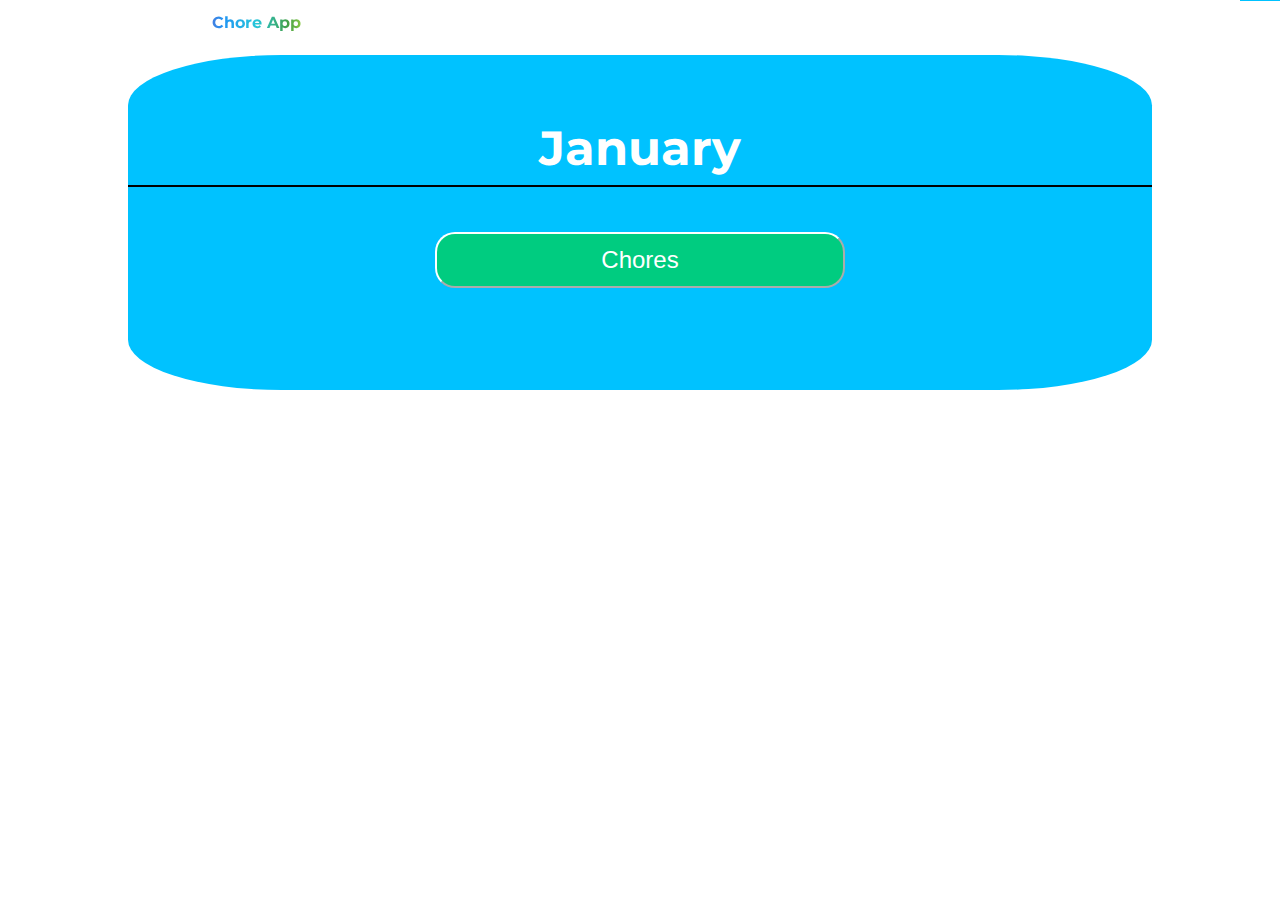
<file: templates/index.html>
<!-- repl name:  IlllIIllIllIllI  -->
<!--  Goal: make a responsive landing page: Done
   Goal: create home page for chore calendar
   Goal: build a backend for data
   
   Bugs:
   The pointer doesn't turn into a pointer when hovering over the exit.svg for the mobile view
   -->
<!DOCTYPE html>
<html lang="en">
   <head>
      <meta charset="UTF-8">
      <meta http-equiv="X-UA-Compatible" content="IE=edge">
      <meta name="viewport" content="width=device-width, initial-scale=1.0">
      <title>Chore App</title>
      <!-- Bootstrap CSS -->
      <link href="https://cdn.jsdelivr.net/npm/bootstrap@5.0.0-beta3/dist/css/bootstrap.min.css" rel="stylesheet" integrity="sha384-eOJMYsd53ii+scO/bJGFsiCZc+5NDVN2yr8+0RDqr0Ql0h+rP48ckxlpbzKgwra6" crossorigin="anonymous">
      <link rel="stylesheet" href="style.css">
   </head>
   <body>
      <!--What do I need-->
      <div class= "container">
         <header>
            <!--always choose vector images opposed to jpeg and png-->
            <!-- <img src="images/logo.svg" alt="26andfour logo" --> 
            <h1 class= "logo">Chore App</h1>
            <!-- <nav>
               <a href = "#" class= "hide-desktop">
                   <img src="images/ham.svg" alt=" toggle menu" class= "menu" id= "menu">
               </a>
               <!--Hide the screen menu for mobile ('home', 'services', 'about', and 'contact')
               <ul class= "show-desktop hide-mobile" id= "nav">
                   <li><img src="images/exit.svg" alt="exit button" id= "exit" class= "exit-btn hide-desktop"></li>
                   <li><a href="#">home</a></li>
                   <li><a href="#">services</a></li>
                   <li><a href="#">about</a></li>
                   <li><a href="#">contact</a></li>
               </ul>
               </nav> -->
         </header>
         <!-- <section>
            <img src="images/server.svg" alt="server graphic" class= "server">
            
            <h1>
                The frameworks of frameworks
            </h1>
            <p class= "subhead">
                Build your project in one tool.
            </p>
            
            <img src="images/scroll.svg" alt="scroll down" class= "scroll hide-mobile show-desktop">
            </section> -->
      </div>
      <center>
         <div class= "blue-container">
            <h1>January</h1>
            <hr color="black">
            <div class="container">
               <button class="cta">Chores</button>
            </div>
            <!-- <div class= "container">
               <ul>
                   <li>
                       <p>January </p>
                   </li>
                   <!-- <li>
                       <img src="images/icon-2.svg" alt="Calendar icon">
                       <p>Build your project in one place. </p>
                   </li> -->
            <!-- <li> -->
            <!-- <img src="images/icon-3.svg" alt="Calendar icon">
               <p>Deploy with your own domain. </p>
               </li> 
               </ul>
               </div> -->
         </div>
      </center>
      <!-- <div class= "gray-container">
         <div class="container">
             <ul>
                 <li>
                     <figure>
                         <img src="images/user1.png" alt="user testimonial picture">
                         <blockquote>
                             "Lorem, ipsum dolor sit amet consectetur adipisicing elit."
                         </blockquote>
                         <figcaption>- Jane Doe</figcaption>
                     </figure>
                 </li>
                 <li>
                     <figure>
                         <img src="images/user2.png" alt="user testimonial picture">
                         <blockquote>
                             "Lorem, ipsum dolor sit amet consectetur adipisicing elit."
                         </blockquote>
                         <figcaption>- John Doe</figcaption>
                     </figure>
                 </li>
             </ul>
         </div>
         </div>
         
         <div class="container">
         <h2>Start your free trial now!</h2>
         <a href="#" class="cta">Get Started</a>
         </div>
         
         <footer>
         <div class= "footer-container">
             <div class="container">
                 <a href="#">
                     <img src="images/logo-white.svg" alt="logo" class= "logo">
                 </a>
                     <p class="address"> Washington,  20500<br>USA</p>
                     <ul class="footer-links">
                         <li>
                             <a href="#">Terms of services</a>
                         </li>
                         <li>
                             <a href="#">Privacy Policy</a>
                         </li>
                     </ul>
             </div>
         </div>
         </footer> -->
      <!-- <script>
         var menu = document.getElementById('menu');
         var nav = document.getElementById('nav');
         var exit = document.getElementById('exit');
         
         menu.addEventListener('click', function(e) {
             nav.classList.toggle('hide-mobile');
             e.preventDefault();
         });
         
         exit.addEventListener('click', function(e) {
             nav.classList.add('hide-mobile');
             e.preventDefault();
         });
         
         </script> -->
         <link href="https://fonts.googleapis.com/css?family= Montserrat"
         rel="stylesheet" type="text/css">
      <!-- @import url('https://fonts.googleapis.com/css?family=Montserrat:400,600'); -->
      <style>
      body{
      margin: 0;
      font-family: 'Montserrat', sans-serif;
      }
      p, blockquote{
      font-size: .9em;
      line-height: 1.6em;
      }
      ul{
      /* makes bullet points disappear*/
      list-style-type: none;
      margin: 0;
      padding: 0;
      }
      .container{
      text-align: center;
      /*margin controls the outside space of an element*/
      /*padding controls the amount of whitespace on the inside of an element.*/
      padding: .8em 1.2em;
      }
      .logo{
      /* width: 130px; */
      /* Chore App */
      width: 25%;
      margin-top: 0px;
      margin-bottom: 10px;
      font-family: 'Montserrat';
      font-size: 1rem;
      background: linear-gradient(to right, #ef5350, #f48fb1, #7e57c2, #2196f3, #26c6da, #43a047, #eeff41, #f9a825, #ff5722);
      -webkit-background-clip: text;
      -webkit-text-fill-color: transparent;
      }
      header{
      /*puts logo and menu next to each other*/
      display: flex;
      /*puts space between logo and menu*/
      justify-content: space-between;
      }
      .hide-mobile{
      display: none;
      }
      .menu{
      width: 25px;
      margin-top: 45%;
      }
      .server{
      width: 70%;
      /*margin and padding go clockwise from top-right-bottom-left- */
      margin: 2em auto 2em 25%;
      }
      h1, .subhead{
      position: relative;
      z-index: 3;
      }
      .subhead{
      font-size: 1.1e
      }
      hr{
      color: white;
      size: 50px;
      }
      button{
      border-color: white;
      border-sty: ;
      }
      .blue-container{
      width: 80%;
      height: 80%;
      background: #00C2FF;
      color: white;
      margin-top: 15%;
      padding: 4em 0 2em;
      /*Below makes the top left corner of the blue container round*/
      /* border-top-left-radius: 40px; */
      /* Below is the Chore app code */
      border-radius: 15%;
      /*Makes the whole blue container slanted along the y axis*/
      /* transform: skewY(-2deg); */
      z-index: 1;
      }
      .blue-container:before{
      content: "";
      width: 40px;
      height: 40px;
      background-color: #00C2FF;
      position: absolute;
      /* subtract from original top value */
      top: -39px;
      right: 0;
      z-index: -2;
      }
      .blue-container:after{
      content: "";
      width: 80px;
      height: 80px;
      background-color: white;
      position: absolute;
      top: -80px;
      right: 0;
      border-radius: 50%;
      z-index: -1;
      }
      /*Calls the ul inside of the 'blue-container' */
      .blue-container ul{
      /*  Below aligns elements inside the blue container to be adjusted straight according to the slanted 'blue-container' */
      /* transform: skewY(2deg); */
      }
      .blue-container ul li{
      margin-bottom: 3em;
      }
      .blue-container ul li p{
      padding: 0 .5em;
      }
      .blue-container img{
      width: 14%;
      }
      /* This calls the specific child element nested in the blue container; "(3)" refers to the 3rd (rd/th/nth) number imgage element (declared by 'img')  in the blue container*/ 
      .blue-container ul li:nth-child(3) img{
      width: 8%;
      }
      .gray-container{
      background: #F6F6F6;
      padding: 4em 0 2em;
      margin-top: -2%;
      z-index: 2;
      position: relative;
      }
      .gray-container ul li:first-child{
      margin-bottom: 2em;
      }
      figure{
      margin: 0;
      padding: 0;
      }
      figcaption{
      font-weight: bold;
      color:#00C2FF;
      }
      h2{
      margin-top: 7%;
      }
      .cta{
      background: #00CC80;
      width: calc(100% - 1em);
      display: block;
      color: white;
      border-radius: 20px;
      padding: .5em;
      text-decoration: none;
      font-size: 1.5em;
      margin: 3% auto 7%;
      position: relative;
      z-index: 4;
      }
      .footer-container{
      width: 100%;
      background: #3D444A;
      color: white;
      padding: 3em 0;
      border-top-right-radius: 40px;
      transform: skewY(2deg);
      }
      .footer-container .container{
      transform: skewY(-2deg);
      }
      .footer-container:before{
      content: "";
      width: 40px;
      height: 40px;
      background-color: #3D444A;
      position: absolute;
      top: -39px;
      left: 0;
      z-index: -2;
      }
      .footer-container:after{
      content:"";
      width: 80px;
      height: 80px;
      background-color: white;
      position: absolute;
      z-index: -1;
      top: -80px;
      left: 0;
      border-radius: 50%;
      }
      ul.footer-links{
      margin: 0 auto;
      }
      ul.footer-links li{
      display: inline-block;
      }
      ul.footer-links li a{
      color: #9d9d9d;
      font-size: .8em;
      }
      nav ul{
      /*keeps something stuck into place*/
      position: fixed;
      width: 60%;
      top: 0;
      right: 0;
      text-align: left;
      background: rgb(36,41,44);
      height: 100%;
      z-index: 7;
      padding-top: 3em;
      }
      nav ul li a{
      color: white;
      text-decoration: none;
      display: block;
      width: 100%;
      padding: 1em 2em;
      background-color: rgb(49,55,59);
      }
      nav ul li a:hover{
      background-color: rgb(65,73,78);
      }
      .exit-btn {
      margin-bottom: 1em;
      margin-top: -1.3em;
      float: right;
      padding: 0 1.4em;
      }
      .exit-btn img{
      width: 15px;
      cursor: pointer;
      }
      /* If any screen width is larger than the one declared below then follow these sets of instructions*/
      @media only screen and (min-width:650px){
      .server{
      width: 50%;
      }
      h1{
      font-size: 3em;
      margin: 0; 
      }
      .subhead{
      font-size:1.4em;
      margin-bottom: 12%;
      }
      .blue-container{
      margin: 0;
      }
      .blue-container img{
      width: 20%;
      }
      .blue-container ul li:nth-child(3) img{
      width: 11%;
      margin-top: -6px;
      }
      .blue-container ul{
      display: flex;
      margin-top: -1em;
      align-items: center;
      }
      .blue-container ul li{
      margin-bottom: 0;
      }
      .blue-container ul li p{
      padding: 0 .8em;
      }
      .gray-container ul{
      display: flex;
      }
      nav ul{
      width: 40%
      }
      }
      @media only screen and (min-width:875px){
      .subhead{
      margin-bottom: 15%;
      }
      .blue-container ul{
      margin: 0 0 4% 0;
      }
      .gray-container ul{
      margin: 4% 0 0;
      }
      }
      @media only screen and (min-width:1024px){
      .cta{
      width: 50%;
      }
      .container{
      width: 80%;
      margin: 0 auto;
      }
      .show-desktop{
      display: block;
      margin: 0 auto 13% auto;
      }
      .hide-desktop{
      display: none;
      }
      nav ul{
      position: inherit;
      width: auto;
      background: none;
      height: auto;
      display: flex;
      padding-top: 0;
      }
      nav ul li{
      float: left;
      }
      nav ul li a{
      color: black;
      background-color: inherit;
      text-align: right;
      padding: 1em 2em;
      }
      nav ul li a:hover{
      background-color: inherit;
      }
      .scroll{
      width: 30px;
      animation: move 1s infinite alternate;
      }
      @keyframes move{
      from{
      transform: translateY(0px);
      }
      to{
      transform: translateY(20px);
      }
      }
      }
      @media only screen and (min-width:1600px){
      .server{
      width: 40%;
      margin: 5em auto 4em 15%;
      }
      .container{
      width: 70%;
      }
      .blue-container:{
      padding: 7em 0 2em;
      }
      .blue-container ul li p, blockquote{
      font-size: 1.3em;
      }
      .gray-container{
      padding: 6em 0 4em;
      }
      h2{
      margin-top: 4em;
      }
      .blue-container img{
      width: 15%;
      }
      .blue-container ul li:nth-child(3) img{
      width: 8%;
      margin-top: -4px;
      }
      }
      </style>
   </body>
</html>
</file>
<file: templates/style.css>
@import url('https://fonts.googleapis.com/css?family=Montserrat:400,600');

body{
    margin: 0;
    font-family: 'Montserrat', sans-serif;
}

p, blockquote{
    font-size: .9em;
    line-height: 1.6em;
}

ul{
    /* makes bullet points disappear*/
    list-style-type: none;
    margin: 0;
    padding: 0;
}

.container{
    text-align: center;
    /*margin controls the outside space of an element*/
    /*padding controls the amount of whitespace on the inside of an element.*/
    padding: .8em 1.2em;
}

.logo{
    /* width: 130px; */
    /* Chore App */
    width: 25%;
    margin-top: 0px;
    margin-bottom: 10px;
    font-family: 'Montserrat';
    font-size: 1rem;
    background: linear-gradient(to right, #ef5350, #f48fb1, #7e57c2, #2196f3, #26c6da, #43a047, #eeff41, #f9a825, #ff5722);
    -webkit-background-clip: text;
    -webkit-text-fill-color: transparent;
}

header{
    /*puts logo and menu next to each other*/
    display: flex;
    /*puts space between logo and menu*/
    justify-content: space-between;
}


.hide-mobile{
    display: none;
}

.menu{
    width: 25px;
    margin-top: 45%;
}

.server{
    width: 70%;
    /*margin and padding go clockwise from top-right-bottom-left- */
    margin: 2em auto 2em 25%;
}

h1, .subhead{
    position: relative;
    z-index: 3;
}

.subhead{
    font-size: 1.1e
}

hr{
  color: white;
  size: 50px;
}

button{
  border-color: white;
  border-sty: ;
}

.blue-container{
    width: 80%;
    height: 80%;
    background: #00C2FF;
    color: white;
    margin-top: 15%;
    padding: 4em 0 2em;
    /*Below makes the top left corner of the blue container round*/
    /* border-top-left-radius: 40px; */
    /* Below is the Chore app code */
    border-radius: 15%;
    /*Makes the whole blue container slanted along the y axis*/
    /* transform: skewY(-2deg); */
    z-index: 1;
}
.blue-container:before{
    content: "";
    width: 40px;
    height: 40px;
    background-color: #00C2FF;
    position: absolute;
    /* subtract from original top value */
    top: -39px;
    right: 0;
    z-index: -2;
}

.blue-container:after{
    content: "";
    width: 80px;
    height: 80px;
    background-color: white;
    position: absolute;
    top: -80px;
    right: 0;
    border-radius: 50%;
    z-index: -1;
}
/*Calls the ul inside of the 'blue-container' */
.blue-container ul{
    /*  Below aligns elements inside the blue container to be adjusted straight according to the slanted 'blue-container' */
    /* transform: skewY(2deg); */
}

.blue-container ul li{
    margin-bottom: 3em;
}

.blue-container ul li p{
    padding: 0 .5em;
}

.blue-container img{
    width: 14%;
}

/* This calls the specific child element nested in the blue container; "(3)" refers to the 3rd (rd/th/nth) number imgage element (declared by 'img')  in the blue container*/ 
.blue-container ul li:nth-child(3) img{
    width: 8%;
}

.gray-container{
    background: #F6F6F6;
    padding: 4em 0 2em;
    margin-top: -2%;
    z-index: 2;
    position: relative;
}

.gray-container ul li:first-child{
    margin-bottom: 2em;
}

figure{
    margin: 0;
    padding: 0;
}

figcaption{
    font-weight: bold;
    color:#00C2FF;
}

h2{
    margin-top: 7%;
}

.cta{
    background: #00CC80;
    width: calc(100% - 1em);
    display: block;
    color: white;
    border-radius: 20px;
    padding: .5em;
    text-decoration: none;
    font-size: 1.5em;
    margin: 3% auto 7%;
    position: relative;
    z-index: 4;
}

.footer-container{
    width: 100%;
    background: #3D444A;
    color: white;
    padding: 3em 0;
    border-top-right-radius: 40px;
    transform: skewY(2deg);
}

.footer-container .container{
    transform: skewY(-2deg);
}

.footer-container:before{
    content: "";
    width: 40px;
    height: 40px;
    background-color: #3D444A;
    position: absolute;
    top: -39px;
    left: 0;
    z-index: -2;
}

.footer-container:after{
    content:"";
    width: 80px;
    height: 80px;
    background-color: white;
    position: absolute;
    z-index: -1;
    top: -80px;
    left: 0;
    border-radius: 50%;

}

ul.footer-links{
    margin: 0 auto;
}

ul.footer-links li{
    display: inline-block;
}

ul.footer-links li a{
    color: #9d9d9d;
    font-size: .8em;
}

nav ul{
    /*keeps something stuck into place*/
    position: fixed;
    width: 60%;
    top: 0;
    right: 0;
    text-align: left;
    background: rgb(36,41,44);
    height: 100%;
    z-index: 7;
    padding-top: 3em;
}

nav ul li a{
    color: white;
    text-decoration: none;
    display: block;
    width: 100%;
    padding: 1em 2em;
    background-color: rgb(49,55,59);
}

nav ul li a:hover{
    background-color: rgb(65,73,78);
}

.exit-btn {
    margin-bottom: 1em;
    margin-top: -1.3em;
    float: right;
    padding: 0 1.4em;
}

.exit-btn img{
    width: 15px;
    cursor: pointer;
}

/* If any screen width is larger than the one declared below then follow these sets of instructions*/
@media only screen and (min-width:650px){
    .server{
        width: 50%;
    }

    h1{
        font-size: 3em;
        margin: 0; 
    }

    .subhead{
        font-size:1.4em;
        margin-bottom: 12%;
    }

    .blue-container{
        margin: 0;
    }

    .blue-container img{
        width: 20%;
    }

    .blue-container ul li:nth-child(3) img{
        width: 11%;
        margin-top: -6px;
    }

    .blue-container ul{
        display: flex;
        margin-top: -1em;
        align-items: center;
    }

    .blue-container ul li{
        margin-bottom: 0;
    }

    .blue-container ul li p{
        padding: 0 .8em;
    }

    .gray-container ul{
        display: flex;
    }

    nav ul{
        width: 40%
    }
}

@media only screen and (min-width:875px){
    .subhead{
        margin-bottom: 15%;
    }

    .blue-container ul{
        margin: 0 0 4% 0;
    }

    .gray-container ul{
        margin: 4% 0 0;
    }
}

@media only screen and (min-width:1024px){
    .cta{
        width: 50%;
    }

    .container{
        width: 80%;
        margin: 0 auto;
    }

    .show-desktop{
        display: block;
        margin: 0 auto 13% auto;
    }

    .hide-desktop{
        display: none;
    }

    nav ul{
        position: inherit;
        width: auto;
        background: none;
        height: auto;
        display: flex;
        padding-top: 0;
    }

    nav ul li{
        float: left;
    }

    nav ul li a{
        color: black;
        background-color: inherit;
        text-align: right;
        padding: 1em 2em;
    }
    nav ul li a:hover{
        background-color: inherit;
    }

    .scroll{
        width: 30px;
        animation: move 1s infinite alternate;
    }

    @keyframes move{
        from{
            transform: translateY(0px);
        }
        to{
            transform: translateY(20px);
        }
    }
}

@media only screen and (min-width:1600px){

    .server{
        width: 40%;
        margin: 5em auto 4em 15%;
    }

    .container{
        width: 70%;
    }

    .blue-container:{
        padding: 7em 0 2em;
    }

    .blue-container ul li p, blockquote{
        font-size: 1.3em;
    }

    .gray-container{
        padding: 6em 0 4em;
    }
    h2{
        margin-top: 4em;
    }

    .blue-container img{
        width: 15%;
    }

    .blue-container ul li:nth-child(3) img{
        width: 8%;
        margin-top: -4px;
    }
}
</file>
